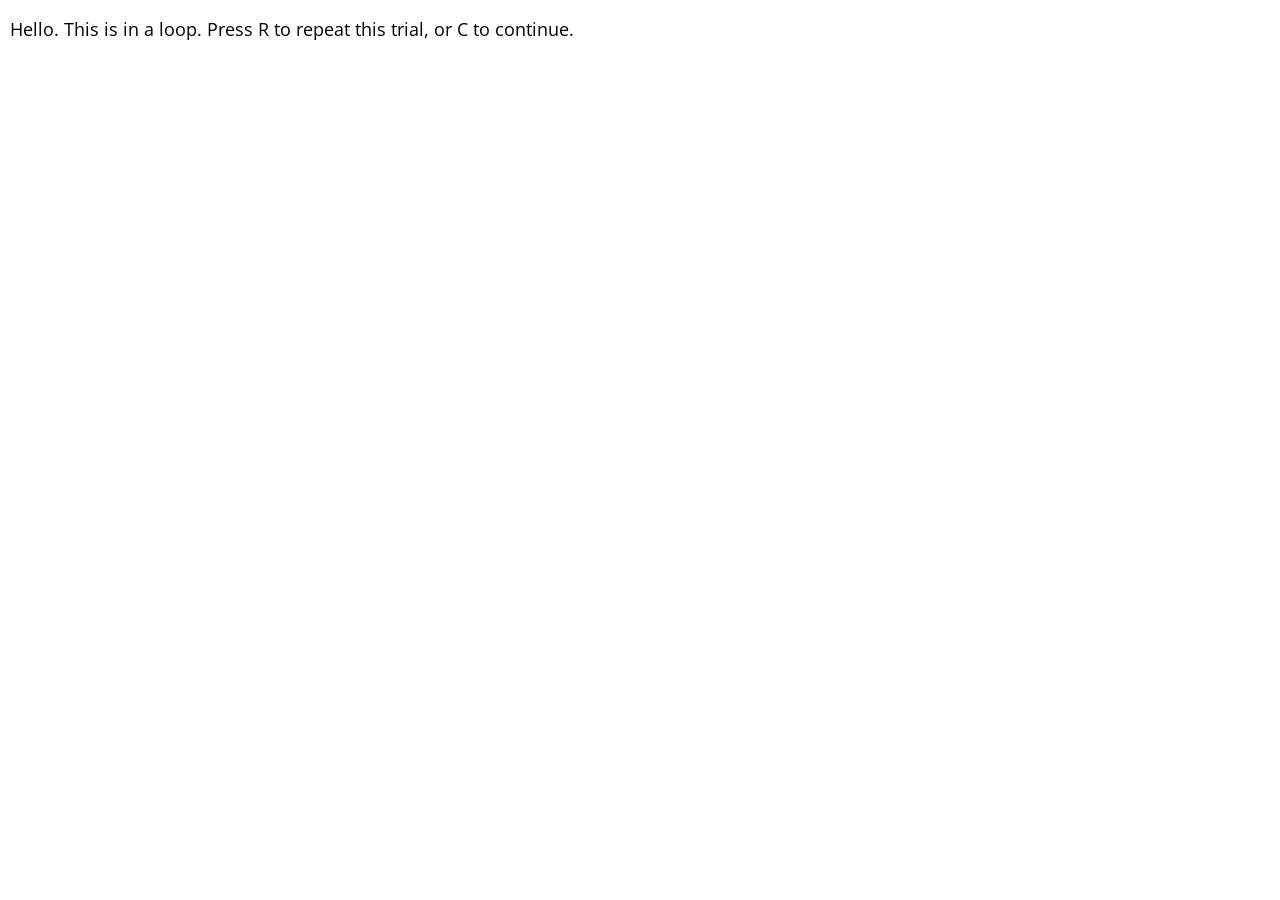
<file: Resources/jspsych-5.0.3/tests&examples/conditional-and-loop-functions.html>
<!doctype html>
<html>
  <head>
    <script src="js/jquery.min.js"></script>
    <script src="../jspsych.js"></script>
    <script src="../plugins/jspsych-text.js"></script>
    <link rel="stylesheet" href="../css/jspsych.css"></link>
  </head>
  <body>
    <div id="jspsych-target"></div>
  </body>
  <script>

  var block = {
    type: 'text',
    text: 'Hello. This is in a loop. Press R to repeat this trial, or C to continue.'
  }

  var loop_node = {
    timeline: [block],
    loop_function: function(data){
      if(jsPsych.pluginAPI.convertKeyCharacterToKeyCode('r') == data[0].key_press){
        return true;
      } else {
        return false;
      }
    }
  }

  var pre_if_trial = {
    type: 'text',
    text: 'The next trial is in a conditional statement. Press S to skip it, or V to view it.'
  }

  var if_trial = {
    type: 'text',
    text: 'You chose to view the trial. Press any key to continue.'
  }

  var if_node = {
    timeline: [if_trial],
    conditional_function: function(){
      var data = jsPsych.data.getLastTrialData();
      if(data.key_press == jsPsych.pluginAPI.convertKeyCharacterToKeyCode('s')){
        return false;
      } else {
        return true;
      }
    }
  }

  var after_if_trial = {
    type: 'text',
    text: 'This is the trial after the conditional.'
  }

  jsPsych.init({
    display_element: $('#jspsych-target'),
    timeline: [loop_node, pre_if_trial, if_node, after_if_trial],
    on_finish: function(){jsPsych.data.displayData(); }
  });

  </script>
</html>
</file>
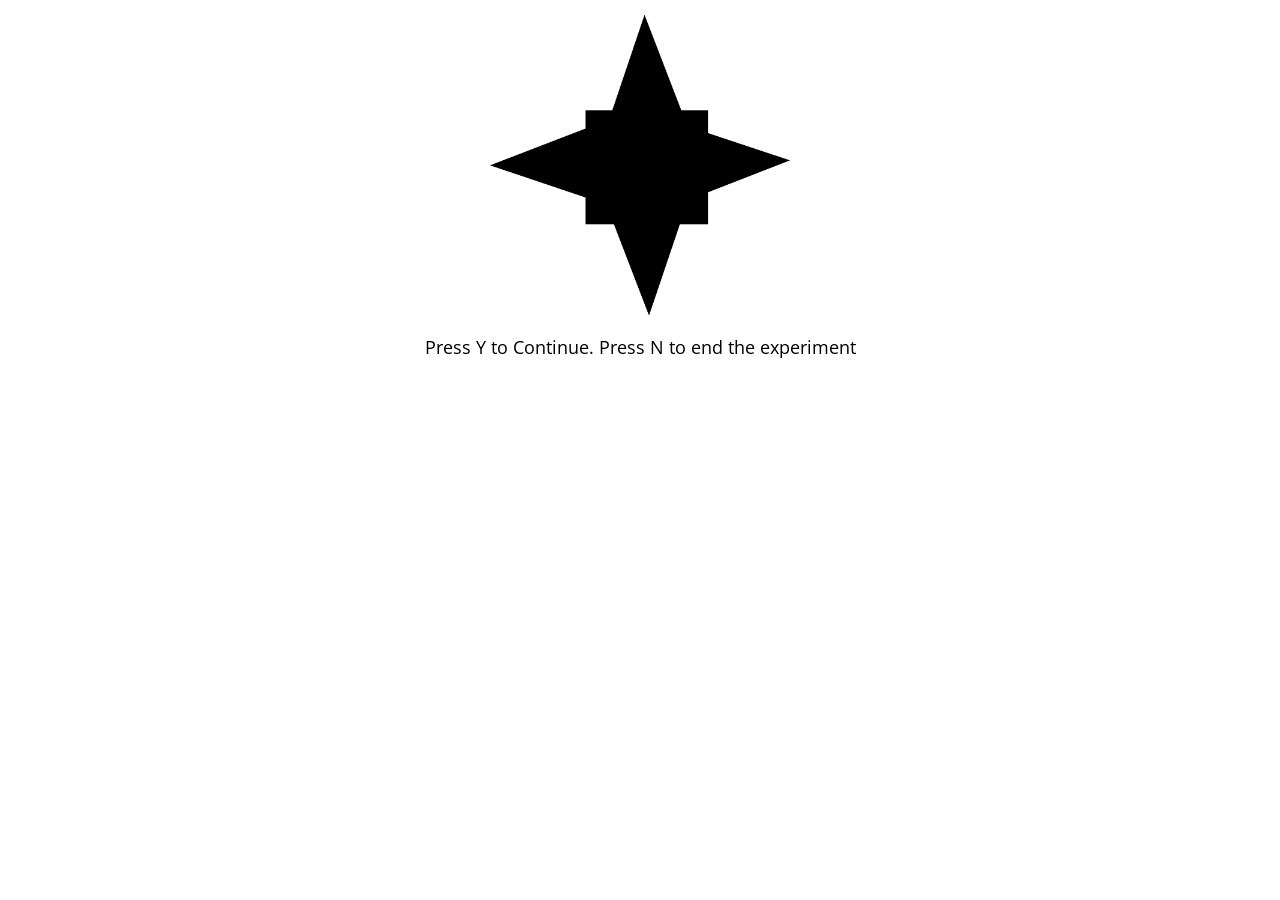
<file: Resources/jspsych-5.0.3/tests&examples/end-experiment.html>
<!doctype html>
<html>

<head>
  <script src="js/jquery.min.js"></script>
  <script src="../jspsych.js"></script>
  <script src="../plugins/jspsych-single-stim.js"></script>
  <link rel="stylesheet" href="../css/jspsych.css"></link>
  <style>
    img {
      width: 300px;
    }
  </style>
</head>

<body>
  <div id="jspsych-target"></div>
</body>
<script>
  var images = ["img/1.gif", "img/2.gif", "img/3.gif", "img/4.gif", "img/5.gif", "img/6.gif", "img/7.gif", "img/8.gif", "img/9.gif", "img/10.gif"];

  var trials = [];
  for (var i = 0; i < images.length; i++) {
    trials.push({
      stimulus: images[i]
    });
  }

  var block = {
    type: 'single-stim',
    choices: [89, 78], // Y or N
    prompt: '<p class="center-content">Press Y to Continue. Press N to end the experiment</p>',
    on_finish: function(data) {
      if (data.key_press == 78) {
        jsPsych.endExperiment('The experiment was ended. This is the end message.');
      }
    },
    timeline: trials
  }


  jsPsych.init({
    display_element: $('#jspsych-target'),
    timeline: [block],
    on_finish: function() {
      jsPsych.data.displayData();
    }
  });
</script>

</html>
</file>
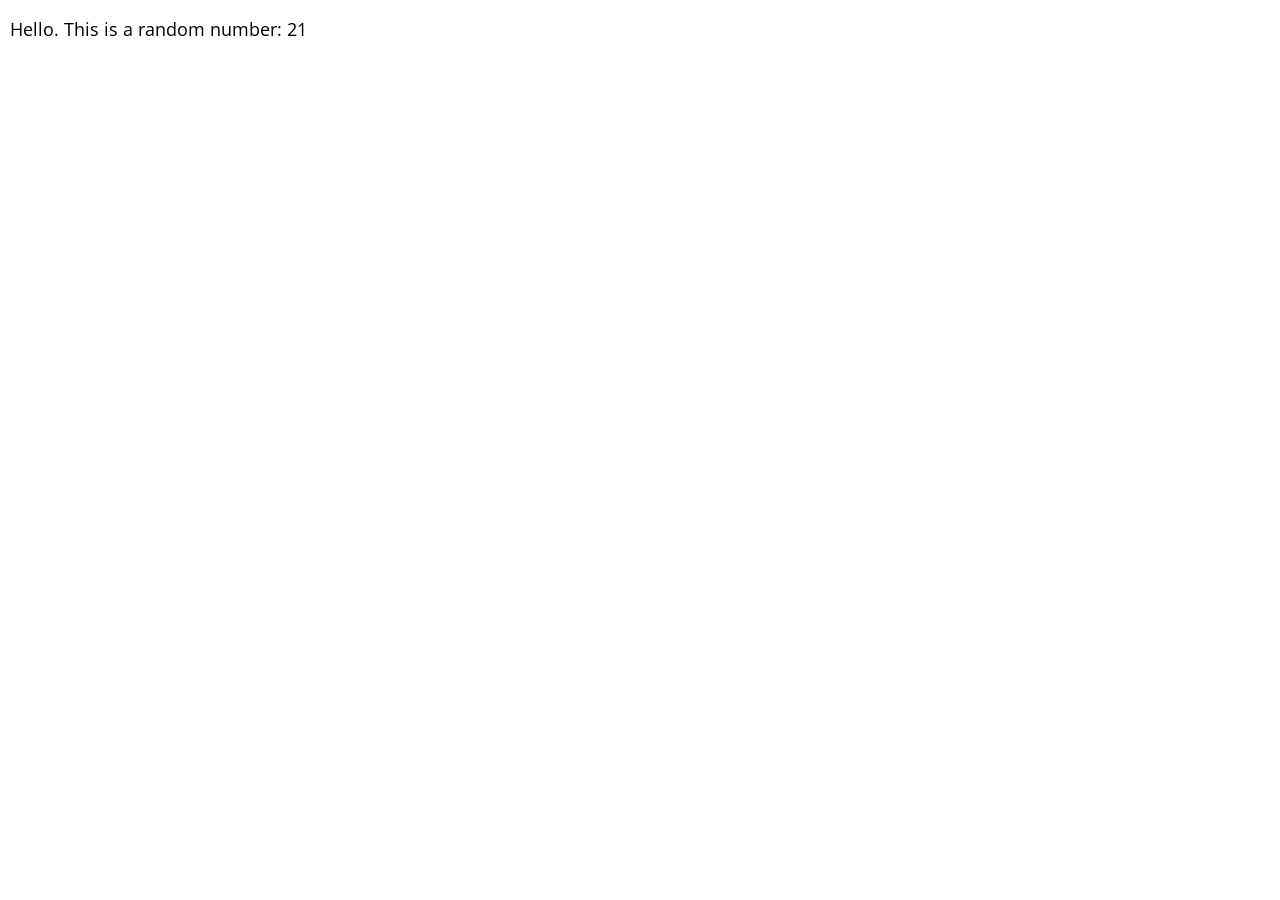
<file: Resources/jspsych-5.0.3/tests&examples/function-parameters-reset.html>
<!doctype html>
<html>
  <head>
    <script src="js/jquery.min.js"></script>
    <script src="../jspsych.js"></script>
    <script src="../plugins/jspsych-text.js"></script>
    <link rel="stylesheet" href="../css/jspsych.css"></link>
  </head>
  <body>
    <div id="jspsych-target"></div>
  </body>
  <script>

  var count = 0;

  var block = {
    type: 'text',
    text: function() {
      return 'Hello. This is a random number: '+Math.round(Math.random()*200);
    }
  }

  var loop_node = {
    timeline: [block],
    loop_function: function(data){
      count++;
      if(count > 5){
        return false;
      } else {
        return true;
      }
    }
  }


  jsPsych.init({
    display_element: $('#jspsych-target'),
    timeline: [loop_node],
    on_finish: function(){jsPsych.data.displayData(); }
  });

  </script>
</html>
</file>
<file: Resources/jspsych-5.0.3/css/jspsych.css>
/*
 * CSS for jsPsych experiments.
 *
 * This stylesheet provides minimal styling to make jsPsych
 * experiments look polished without any additional styles.
 */


/* fonts and type */

@import url(https://fonts.googleapis.com/css?family=Open+Sans:400italic,700italic,400,700);
html {
  font-family: 'Open Sans', 'Arial', sans-serif;
  font-size: 18px;
  line-height: 1.6em;
}
body {
  margin: 0;
  padding: 0;
}
p {
  clear: both;
}
.very-small {
  font-size: 50%;
}
.small {
  font-size: 75%;
}
.large {
  font-size: 125%;
}
.very-large {
  font-size: 150%;
}

/* Classes for changing location of things */

.left {
  float: left;
}
.right {
  float: right;
}
.center-content {
  text-align: center;
}

.block-center {
  margin: 1em auto;
  display: block;
}
/* Form elements like input fields and buttons */

input[type="text"] {
  font-family: 'Open Sans', 'Arial', sans-sefif;
  font-size: 14px;
}

/* borrowing Bootstrap style for btn elements, but combining styles a bit */
.jspsych-btn {
  display: inline-block;
  padding: 6px 12px;
  margin: 0px 8px;
  font-size: 14px;
  font-weight: 400;
  font-family: 'Open Sans', 'Arial', sans-serif;
  cursor: pointer;
  line-height: 1.4;
  text-align: center;
  white-space: nowrap;
  vertical-align: middle;
  background-image: none;
  border: 1px solid transparent;
  border-radius: 4px;
  color: #333;
  background-color: #fff;
  border-color: #ccc;
}

.jspsych-btn:hover {
  background-color: #ddd;
  border-color: #aaa;
}

/* Container holding jsPsych content */

.jspsych-display-element {
  width: 1260px;
  margin: 15px auto 15px auto;
}

/* jsPsych progress bar */

#jspsych-progressbar-container {
  color: #777;
  border-bottom: 2px solid #dedede;
  background-color: #f3f3f3;
  margin-bottom: 1em;
  text-align: center;
  padding: 10px 0px;
}
#jspsych-progressbar-container s {}
#jspsych-progressbar-outer {
  background-color: #dedede;
  border-radius: 5px;
  padding: 1px;
  width: 800px;
  margin: auto;
}
#jspsych-progressbar-inner {
  background-color: #aaa;
  /* #3EB3D7; */
  width: 0%;
  height: 1em;
  border-radius: 5px;
}

/* PLUGIN: jspsych-animation */

#jspsych-animation-image {
  display: block;
  margin-left: auto;
  margin-right: auto;
}

/* PLUGIN: jspsych-categorize-animation */

#jspsych-categorize-animation-stimulus {
  display: block;
  margin-left: auto;
  margin-right: auto;
}

/* PLUGIN: jspsych-categorize */

#jspsych-categorize-stimulus {
  display: block;
  margin-left: auto;
  margin-right: auto;
}
.feedback {
  display: block;
  margin-left: auto;
  margin-right: auto;
}

/* PLUGIN: jspsych-free-sort */

#jspsych-free-sort-arena {
  margin-left: auto;
  margin-right: auto;
  border: 2px solid #444;
}
.jspsych-free-sort-draggable {
  cursor: move;
}
#jspsych-free-sort-done-btn {
  display: block;
  margin: auto;
  margin-top: 25px;
}

/* PLUGIN: jspsych-instructions */

.jspsych-instructions-nav {
  text-align: center;
  margin-top: 2em;
}
.jspsych-instructions-nav button {
  margin: 20px;
}

/* PLUGIN: jspsych-multi-stim-multi-response */

#jspsych-multi-stim-multi-response-stimulus {
  display: block;
  margin: auto;
}

/* PLUGIN: jspsych-sequential-priming */

#jspsych-sequential-priming-stimulus {
  display: block;
  margin: auto;
  margin-top: auto;
  line-height: 250px;
  height: 250px;
}

/* for countdowns */

#jspsych-countdown-numbers {
  font-size: 120px;
  text-align: center;
}

/* PLUGIN: jspsych-palmer */

#jspsych-palmer-snapCanvas {
  margin-left: auto;
  margin-right: auto;
}

/* PLUGIN: jspsych-same-different */

.jspsych-same-different-stimulus {
  display: block;
  margin-left: auto;
  margin-right: auto;
}

/* PLUGIN: jspsych-sequential-priming */

.jspsych-same-different-stimulus {
  display: block;
  margin-left: auto;
  margin-right: auto;
}

/* PLUGIN: jspsych-single-stim */

#jspsych-single-stim-stimulus {
  display: block;
  margin-left: auto;
  margin-right: auto;
}

/* PLUGIN: jspsych-survey-text */

.jspsych-survey-text {
  margin: 0.25em 0em;
}
.jspsych-survey-text-question {
  margin: 2em 0em;
}

/* PLUGIN: jspsych-survey-likert */

.jspsych-survey-likert-statement {
  display:block;
  font-size: 18px;
  padding-top: 30px;
  margin-bottom:10px;
}
.jspsych-survey-likert-opts {
  list-style:none;
  width:100%;
  margin:0;
  padding:0 0 35px;
  display:block;
  font-size: 14px;
  line-height:1.1em;
}

.jspsych-survey-likert-opt-label {
  line-height: 1.1em;
}

.jspsych-survey-likert-opts:before {
  content: '';
  position:relative;
  top:11px;
  /*left:9.5%;*/
  display:block;
  background-color:#efefef;
  height:4px;
  width:100%;
}

.jspsych-survey-likert-opts:last-of-type {
  border-bottom: 0;
}

.jspsych-survey-likert-opts li {
  display:inline-block;
  /*width:19%;*/
  text-align:center;
  vertical-align: top;
}

.jspsych-survey-likert-opts li input[type=radio] {
  display:block;
  position:relative;
  top:0;
  left:50%;
  margin-left:-6px;
}

/*
 *
 * PLUGIN: jspsych-survey-multi-choice
 *
 */

.jspsych-survey-multi-choice-question {
  margin-top: 2em;
  margin-bottom: 2em;
 }

.jspsych-survey-multi-choice-text span.required {
  color: darkred;
}

.jspsych-survey-multi-choice-horizontal .jspsych-survey-multi-choice-text {
  text-align: center;
}

.jspsych-survey-multi-choice-option {
  line-height: 2;
}
.jspsych-survey-multi-choice-horizontal .jspsych-survey-multi-choice-option {
  display: inline-block;
  margin-left: 1em;
  margin-right: 1em;
  vertical-align: top;
}

label.jspsych-survey-multi-choice-text input[type="radio"] {
  margin-right: 1em;
}

#jspsych-survey-multi-choice-next {
  display: block;
  margin: auto;
}

/** PLUGIN: jspsych-visual-search-circle **/

#jspsych-visual-search-circle-svg {
  display: block;
  margin-left: auto;
  margin-right: auto;
}

/* PLUGIN: jspsych-vsl-animate-occlusion */

#jspsych-vsl-animate-occlusion-canvas {
  display: block;
  margin: auto;
}

/* PLUGIN: jspsych-xab */

.jspsych-xab-stimulus {
  display: block;
  margin-left: auto;
  margin-right: auto;
}
</file>
